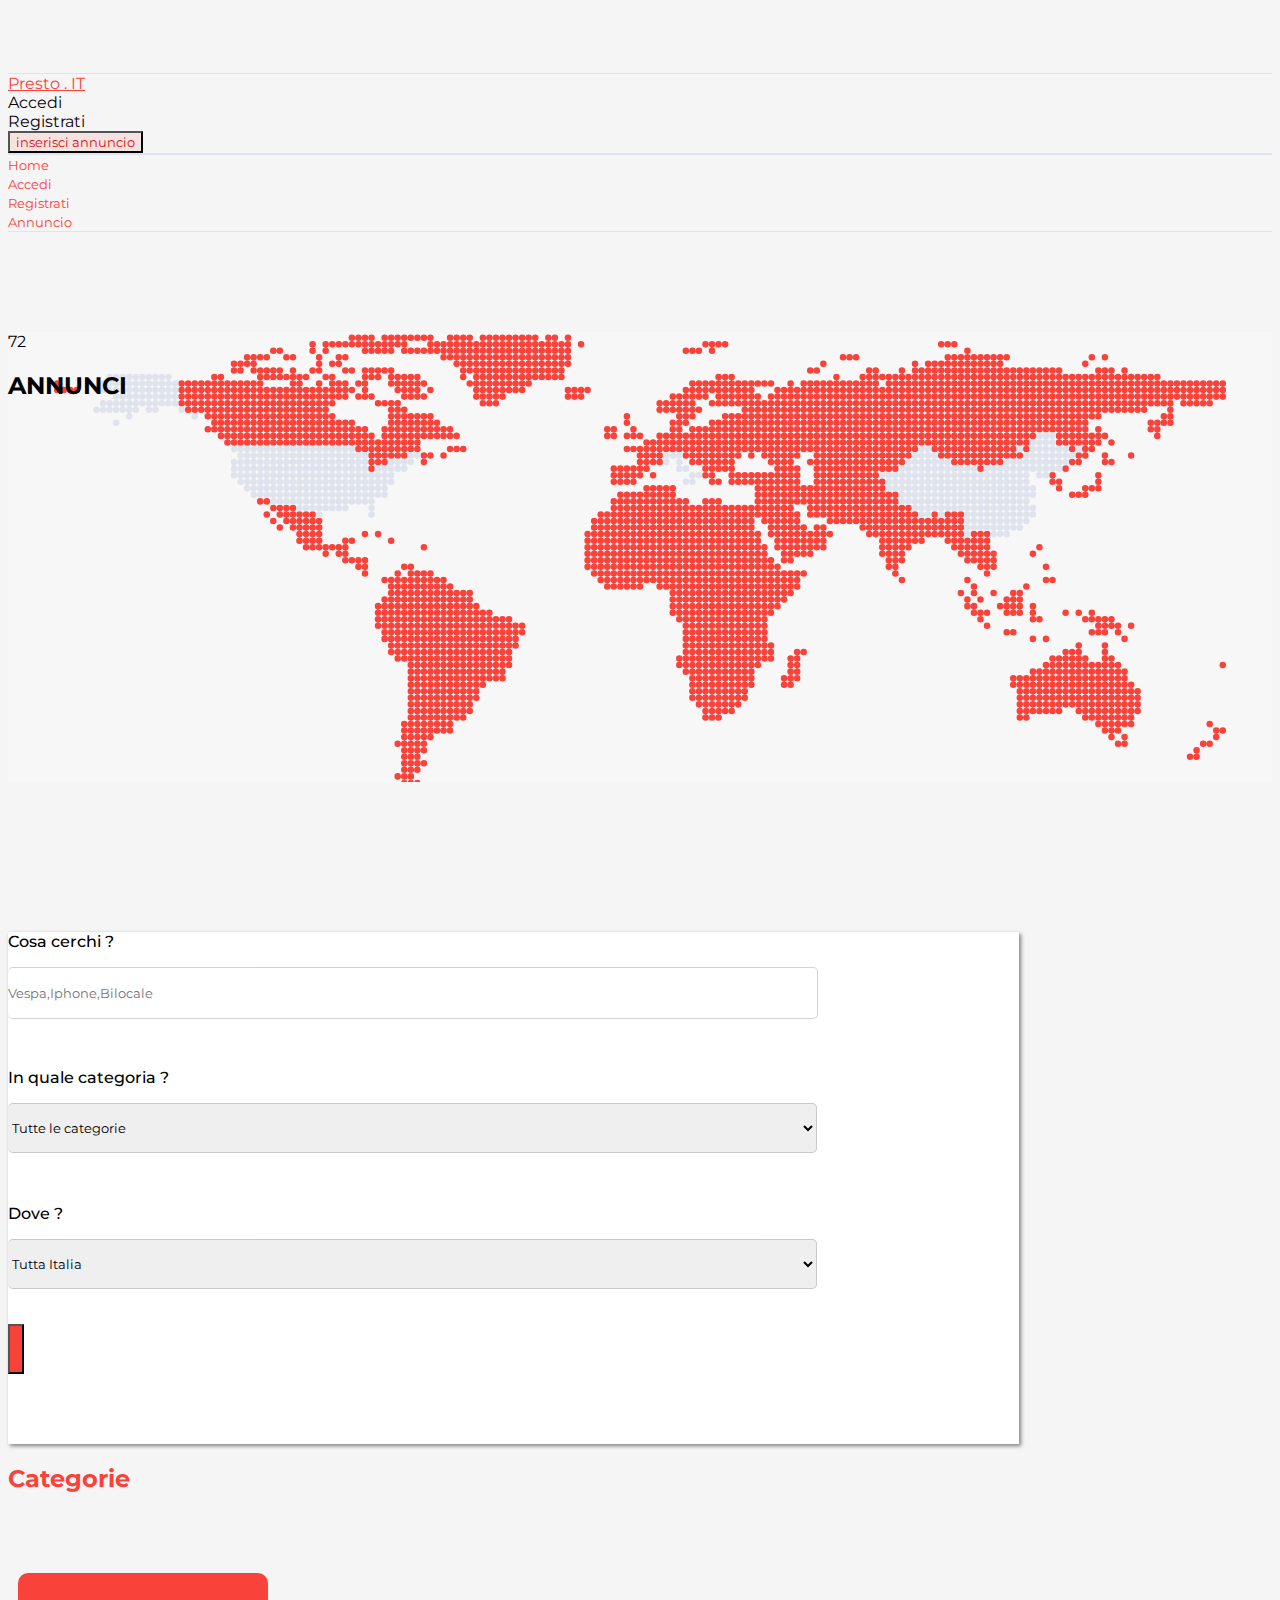
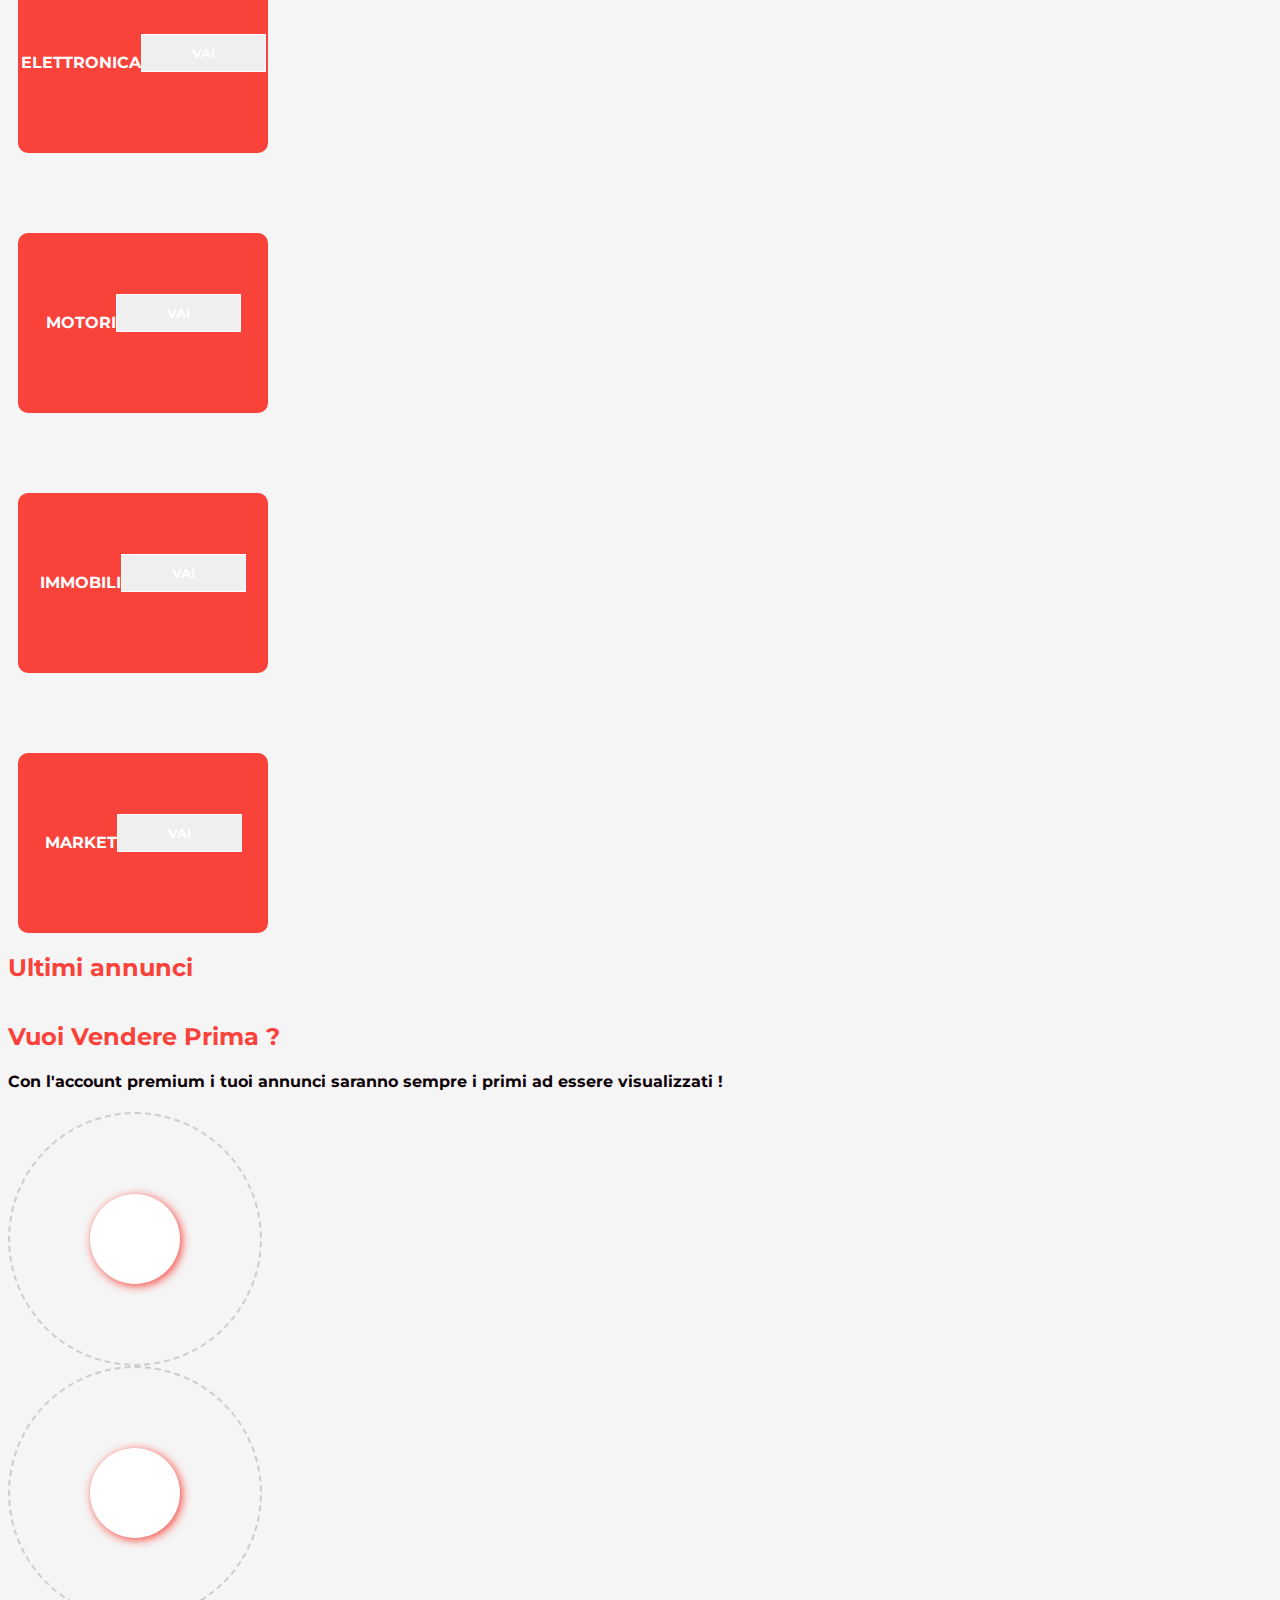
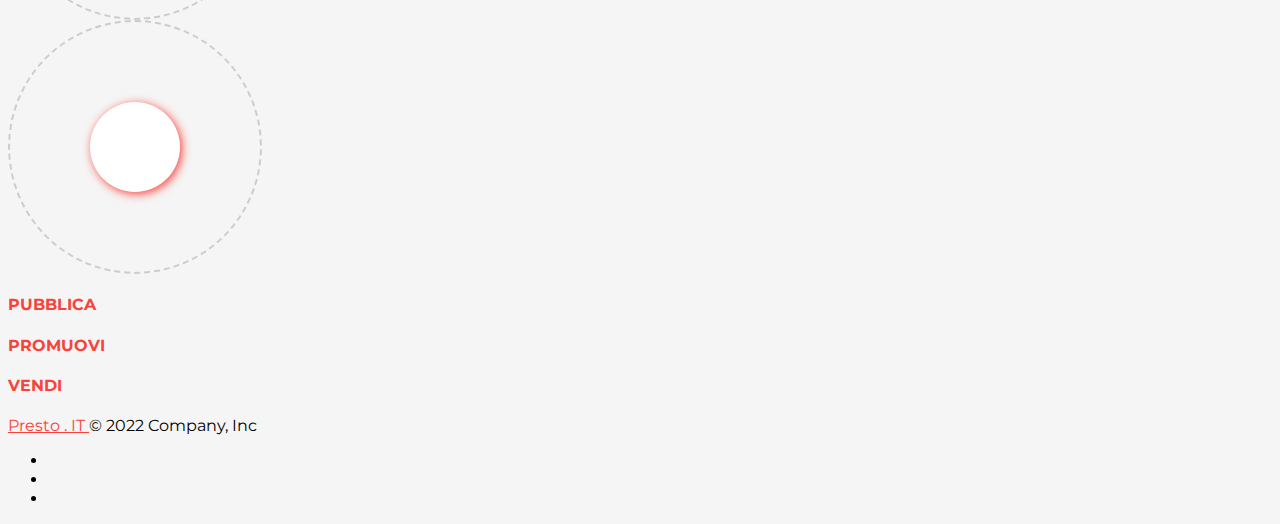
<file: index.html>
<!doctype html>
<html lang="en">
<head>
    <!-- Required meta tags -->
    <meta charset="utf-8">
    <meta name="viewport" content="width=device-width, initial-scale=1">
    
    <!-- Bootstrap CSS -->
    <link href="https://cdn.jsdelivr.net/npm/bootstrap@5.1.3/dist/css/bootstrap.min.css" rel="stylesheet" integrity="sha384-1BmE4kWBq78iYhFldvKuhfTAU6auU8tT94WrHftjDbrCEXSU1oBoqyl2QvZ6jIW3" crossorigin="anonymous">
    
    <!-- Fonawsome -->
    <link rel='stylesheet' href='https://cdnjs.cloudflare.com/ajax/libs/font-awesome/6.1.1/css/all.min.css' integrity='sha512-KfkfwYDsLkIlwQp6LFnl8zNdLGxu9YAA1QvwINks4PhcElQSvqcyVLLD9aMhXd13uQjoXtEKNosOWaZqXgel0g==' crossorigin='anonymous'/>
    
    <!-- google font -->
    <link rel="preconnect" href="https://fonts.googleapis.com">
    <link rel="preconnect" href="https://fonts.gstatic.com" crossorigin>
    <link href="https://fonts.googleapis.com/css2?family=Montserrat:ital,wght@0,100;0,200;0,300;0,400;0,500;0,600;0,700;0,800;0,900;1,100;1,200;1,300;1,400;1,500;1,600;1,700;1,800;1,900&display=swap" rel="stylesheet">
    
    <!-- FAVICON -->
    
    <link rel="shortcut icon" href="./media/favicon.ico" type="image/x-icon">
    
    <!-- SWIPER -->
    
    <link
    rel="stylesheet"
    href="https://unpkg.com/swiper@8/swiper-bundle.min.css"
    />
    
    <!-- myStyle -->
    
    <link rel="stylesheet" href="./style.css">
    
    <title>Presto.IT</title>
</head>
<body>
    <div class="wrapper">
        <!-- NAVBARs -->

        <!-- BARRA LOGIN A SCOMPARSA -->
        <div class="container mt-3 d-none d-lg-block contLogIn" id="logIn">
            <div class="row justify-content-center align-items-center">
                <div class="col-3">
                    <div class="input-group">
                        <input type="text" class="form-control" placeholder="Username" aria-label="Username" aria-describedby="basic-addon1">
                      </div>
                </div>
                <div class="col-3">
                    <div class="input-group">
                        <input type="text" class="form-control" placeholder="Password" aria-label="Password" aria-describedby="basic-addon1">
                      </div>
                </div>
                <div class="col-3">
                    <button type="button" class="btn c-white bgc-main btn-logIn">Accedi</button>
                </div>
            </div>
        </div>
        <!-- NAVBAR DESKTOP -->
        <nav class="container mt-3 d-none d-lg-block fixed-top" id="navDesk">
            <div class="row navCont h-100 py-2">
                <div class="col-4 d-flex justify-content-start align-items-center">
                    <i class="fa-solid fa-person-running fa-3x c-main me-1"></i>
                    <a href="" class="text-decoration-none fs-1 fw-bold c-main navLogo">
                        Presto . IT
                    </a>
                </div>
                <div class="col-5 text-end d-flex align-items-center justify-content-end flex-wrap mx-0 px-0" >
                    <div>
                        <a href="" class=" fs-6 fw-bold c-black-v navLink" id="navSign">
                            Accedi
                        </a>
                    </div>
                    <div class="ms-4 me-0">
                        <a href="" class="navLink fs-6 c-black-v">
                            Registrati
                        </a>
                    </div>
                </div>
                <div class="col-3 d-flex align-items-center justify-content-center ms-0 ps-0">
                    <button class="btn btNav fw-bold c-red">
                        <i class="fa-solid fa-plus fw-bold"></i> 
                        inserisci annuncio 
                    </button>
                </div>
            </div>
        </nav>
        <!-- NAVBAR MOBILE -->
        <nav class="container mt-3 d-block d-lg-none fixed-top" id="navMobile">
            <div class="row h-100 justify-content-around align-items-center navCont py-3">
                <div class="col-3 d-flex flex-column justify-content-center align-items-center c-main">
                    <i class="fa-solid fa-person-running fa-2x c-main">
                    </i>
                    <small>Home</small>
                </div>
                <div class="col-3 d-flex flex-column justify-content-center align-items-center c-main">
                    <i class="fa-solid fa-arrow-right-to-bracket fa-2x"></i>
                    <small>Accedi</small>
                </div>
                <div class="col-3 d-flex flex-column justify-content-center align-items-center c-main">
                    <i class="fa-solid fa-user-plus fa-2x"></i>
                    <small>Registrati</small>
                </div>
                <div class="col-3 d-flex flex-column justify-content-center align-items-center c-main">
                    <i class="fa-solid fa-plus fa-2x"></i>
                    <small>Annuncio</small>
                </div>
            </div>
        </nav>
        <!-- HEADER -->
        <header class="container-fluid mastHead">
            <div class="row h-100 justify-content-center align-items-center">
                <div class="col-12 fw-bold fs-3 fs-lg-1 d-flex flex-column flex-wrap justify-content-center align-items-center  text-center">
                    <div class="fw-bold fs-3 fs-lg-1" id="counterTitle"></div>
                    <h2 class="fw-bold fs-3 fs-lg-1">ANNUNCI</h2>
                </div>
            </div>
        </header>
        <!-- SEARCHBAR -->
        <div class="container srcCont">
            <div class="row  pt-4 scrRow justify-content-evenly align-items-center">
                <div class="col-12 h-120 col-lg-4">
                    <p class="p-0 m-0 mb-1 fw-medBold">Cosa cerchi ?</p>
                    <div class="input-group">
                        <span class="input-group-text bg-white c-gray" id="basic-addon">
                            <i class="fa-solid fa-magnifying-glass"></i>
                        </span>
                        <input  type="text" class="form-control srcBoxes" placeholder="Vespa,Iphone,Bilocale" aria-label="parola da cercare" aria-describedby="basic-addon1">
                    </div>
                </div>
                <div class="col-12 h-120 col-lg-3">
                    <p class="p-0 m-0 mb-1 fw-medBold">In quale categoria ?</p>
                    <div class="input-group">
                        <span class="input-group-text bg-white c-gray" id="basic-addon1">
                            <i class="fa-solid fa-boxes-stacked"></i>
                        </span>
                        <select class="form-select srcBoxes" aria-label="categorie" id="catSrc">
                            <option value="all" selected>Tutte le categorie</option>
                        </select>
                    </div>
                </div>
                <div class="col-12 h-120 col-lg-3 ">
                    <p class="p-0 m-0 mb-1 fw-medBold">Dove ?</p>
                    <div class="input-group">
                        <span class="input-group-text bg-white c-gray" id="basic-addon2">
                            <i class="fa-solid fa-location-dot"></i>
                        </span>
                        <select class="form-select srcBoxes" id="placeSrc" aria-label="luogo">
                            <option value="all" selected>Tutta Italia</option>
                        </select>
                    </div>
                </div>
                <div class="col-12 h-120 col-lg-1 d-flex flex-column justify-content-center mb-3">
                    <button class="btn srcBtn">
                        <i class="fa-solid fa-magnifying-glass fa-2x"></i>
                    </button>
                </div>
            </div>
        </div>
        <!-- CARD CATEGORIE -->
        <section class="container mt-5 mb-5">
            <div class="row justify-content-center">
                <div class="col-12 text-center mt-5">
                    <h2 class="c-main fw-bold">
                        Categorie
                    </h2>
                </div>
                <div class="col-6 col-lg-3 cardCat">
                    <div>
                        <h4 class="fw-bold fs-4 text-center d-flex flex-column align-items-center justify-content-center d-xl-block"><i class="fa-solid fa-person-running fa-2x me-1"></i>ELETTRONICA</h4>
                    </div>
                    <button class="btn btnCat">
                        VAI
                    </button>
                </div>
                <div class="col-6 col-lg-3 cardCat1">
                    <div>
                        <h4 class="fw-bold fs-4 text-center d-flex flex-column align-items-center justify-content-center d-xl-block"><i class="fa-solid fa-person-running fa-2x my-1 me-md-1"></i>MOTORI</h4>
                    </div>
                    <button class="btn btnCat">
                        VAI
                    </button>
                    
                </div>
                <div class="col-6 col-lg-3 cardCat2">
                    <div>
                        <h4 class="fw-bold fs-4 text-center d-flex flex-column align-items-center justify-content-center d-xl-block"><i class="fa-solid fa-person-running fa-2x me-1"></i>IMMOBILI</h4>
                    </div>
                    <button class="btn btnCat">
                        VAI
                    </button>
                </div>
                <div class="col-6 col-lg-3 cardCat3">
                    <div>
                        <h4 class="fw-bold fs-4 text-center d-flex flex-column align-items-center justify-content-center d-xl-block"><i class="fa-solid fa-person-running fa-2x me-1"></i>MARKET</h4>
                    </div>
                    <button class="btn btnCat">
                        VAI
                    </button>
                </div>
            </div>
        </section>
        <!-- ULTIMI PRODOTTI CARICATI -->
        <section class="container mt-5 mb-5">
            <div class="row">
                <div class="col-12 text-center mt-5 mb-5">
                    <h2 class="c-main fw-bold">
                        Ultimi annunci
                    </h2>
                </div>
            </div>
            <!-- CAROSELLO E SLIDE -->
            <div class="row">
                <div class="col-12">
                    <div class="swiper">
                        <!-- Additional required wrapper -->
                        <div class="swiper-wrapper" id="swiperWrap">
                          <!-- Slides -->
                          <!-- <div class="swiper-slide py-5">
                            <div class="cardProd">
                                <img src="./mediaProdotti/car.png" alt="" class="img-fluid mx-0">
                                <h6 class="mt-2 ms-2">Volvo V50 1.6 D cat Momentum</h6>
                                <p class="mt-2 ms-2 fs-6 d-block mb-0">
                                    <i class="fa-solid fa-boxes-stacked"></i>
                                    MOTORI
                                </p>
                                <small class="mt-2 ms-2 d-block">
                                    <i class="fa-solid fa-location-dot"></i>
                                    MARCHE
                                </small>
                                <small class="mt-2 ms-2 d-block">
                                    22/05/2022
                                </small>
                                <small class="tagVendo">VENDO</small>
                                <small class="tagPremium">PREMIUM</small>
                                <small class="mt-2 ms-auto me-2 pb-3 text-end d-block fw-bold fs-4 c-green-2">
                                    4000 €
                                </small>
                            </div>
                          </div>
                          <div class="swiper-slide py-5">
                            <div class="cardProd">
                                <img src="./mediaProdotti/car.png" alt="" class="img-fluid mx-0">
                                <h6 class="mt-2 ms-2">Volvo V50 1.6 D cat Momentum</h6>
                                <p class="mt-2 ms-2 fs-6 d-block mb-0">
                                    <i class="fa-solid fa-boxes-stacked"></i>
                                    MOTORI
                                </p>
                                <small class="mt-2 ms-2 d-block">
                                    <i class="fa-solid fa-location-dot"></i>
                                    MARCHE
                                </small>
                                <small class="mt-2 ms-2 d-block">
                                    22/05/2022
                                </small>
                                <small class="tagVendo">VENDO</small>
                                <small class="tagPremium">PREMIUM</small>
                                <small class="mt-2 ms-auto me-2 pb-3 text-end d-block fw-bold fs-4 c-green-2">
                                    4000 €
                                </small>
                            </div>
                          </div>
                          <div class="swiper-slide py-5">
                            <div class="cardProd">
                                <img src="./mediaProdotti/car.png" alt="" class="img-fluid mx-0">
                                <h6 class="mt-2 ms-2">Volvo V50 1.6 D cat Momentum</h6>
                                <p class="mt-2 ms-2 fs-6 d-block mb-0">
                                    <i class="fa-solid fa-boxes-stacked"></i>
                                    MOTORI
                                </p>
                                <small class="mt-2 ms-2 d-block">
                                    <i class="fa-solid fa-location-dot"></i>
                                    MARCHE
                                </small>
                                <small class="mt-2 ms-2 d-block">
                                    22/05/2022
                                </small>
                                <small class="tagCerco">CERCO</small>
                                <small class="mt-2 ms-auto me-2 pb-3 text-end d-block fw-bold fs-4 c-green-2">
                                    4000 €
                                </small>
                            </div>
                          </div>
                          <div class="swiper-slide py-5">
                            <div class="cardProd">
                                <img src="./mediaProdotti/car.png" alt="" class="img-fluid mx-0">
                                <h6 class="mt-2 ms-2">Volvo V50 1.6 D cat Momentum</h6>
                                <p class="mt-2 ms-2 fs-6 d-block mb-0">
                                    <i class="fa-solid fa-boxes-stacked"></i>
                                    MOTORI
                                </p>
                                <small class="mt-2 ms-2 d-block">
                                    <i class="fa-solid fa-location-dot"></i>
                                    MARCHE
                                </small>
                                <small class="mt-2 ms-2 d-block">
                                    22/05/2022
                                </small>
                                <small class="tagCerco">CERCO</small>
                                <small class="mt-2 ms-auto me-2 pb-3 text-end d-block fw-bold fs-4 c-green-2">
                                    4000 €
                                </small>
                            </div>
                          </div>
                          <div class="swiper-slide py-5">
                            <div class="cardProd">
                                <img src="./mediaProdotti/car.png" alt="" class="img-fluid mx-0">
                                <h6 class="mt-2 ms-2">Volvo V50 1.6 D cat Momentum</h6>
                                <p class="mt-2 ms-2 fs-6 d-block mb-0">
                                    <i class="fa-solid fa-boxes-stacked"></i>
                                    MOTORI
                                </p>
                                <small class="mt-2 ms-2 d-block">
                                    <i class="fa-solid fa-location-dot"></i>
                                    MARCHE
                                </small>
                                <small class="mt-2 ms-2 d-block">
                                    22/05/2022
                                </small>
                                <small class="tagVendo">VENDO</small>
                                <small class="mt-2 ms-auto me-2 pb-3 text-end d-block fw-bold fs-4 c-green-2">
                                    4000 €
                                </small>
                            </div>
                          </div>
                          <div class="swiper-slide py-5">
                            <div class="cardProd">
                                <img src="./mediaProdotti/car.png" alt="" class="img-fluid mx-0">
                                <h6 class="mt-2 ms-2">Volvo V50 1.6 D cat Momentum</h6>
                                <p class="mt-2 ms-2 fs-6 d-block mb-0">
                                    <i class="fa-solid fa-boxes-stacked"></i>
                                    MOTORI
                                </p>
                                <small class="mt-2 ms-2 d-block">
                                    <i class="fa-solid fa-location-dot"></i>
                                    MARCHE
                                </small>
                                <small class="mt-2 ms-2 d-block">
                                    22/05/2022
                                </small>
                                <small class="tagCerco">CERCO</small>
                                <small class="mt-2 ms-auto me-2 pb-3 text-end d-block fw-bold fs-4 c-green-2">
                                    4000 €
                                </small>
                            </div>
                          </div> -->
                          
                        </div>
                        <!-- If we need pagination -->
                        <div class="swiper-pagination pt-5"></div>
                      
                        <!-- If we need navigation buttons -->
                        <div class="swiper-button-prev c-main d-none d-md-flex"></div>
                        <div class="swiper-button-next c-main d-none d-md-flex"></div>
                      </div>
                </div>
            </div>        
        </section>
        <!-- ISCRIZIONE PREMIUM -->
        <aside class="container mt-5 mb-5">
            <div class="row mt-5">
              <div class="col-12 mt-5 mb-5">
                  <h2 class="c-main fw-bold display-5 text-center">
                      Vuoi Vendere Prima ?
                  </h2>
                  <h4 class="c-black-v text-center">
                      Con l'account premium i tuoi annunci saranno sempre i primi ad essere visualizzati !
                  </h4>
              </div>
              <div class="row mt-5 mb-5 justify-content-center justify-content-lg-between flex-wrap align-items-center">
                  <div class="col-12 col-lg-3 contPrem m-auto my-3 text-center" id="middleIco">
                    <i class="fa-solid fa-rectangle-ad fa-6x icoPrem"></i>
                  </div>
                  <div class="col-12 col-lg-3 contPrem m-auto my-3" id="middleIco">
                    <i class="fa-solid fa-bullhorn fa-6x icoPrem"></i>
                  </div>
                  <div class="col-12 col-lg-3 contPrem m-auto my-3">
                    <i class="fa-solid fa-money-bill-1-wave fa-6x icoPrem"></i>
                  </div>
              </div>
              <div class="row mb-5 justify-content-center justify-content-lg-between flex-wrap align-items-center d-none d-lg-flex">
                  <div class="col-12 col-md-3 text-center m-auto">
                      <h4 class="c-main fw-bold">PUBBLICA</h4>
                  </div>
                  <div class="col-12 col-md-3 text-center m-auto">
                      <h4 class="c-main fw-bold">PROMUOVI</h4>
                  </div>
                  <div class="col-12 col-md-3 text-center m-auto">
                      <h4 class="c-main fw-bold">VENDI</h4>
                  </div>
              </div>    
            </div>
        </aside>
        <!-- FOOTER -->
        <div class="container pt-5 mt-5">
            <footer class="d-flex flex-wrap justify-content-between align-items-center py-3 pt-5 my-4 border-top">
              <div class="col-md-4 d-flex align-items-center ">
                  <i class="fa-solid fa-person-running fa-2x c-main me-1"></i>
                <a href="/" class="mb-3 me-2 mb-md-0 c-main  fw-bold text-decoration-none lh-1">
                    Presto . IT
                </a>
                <span class="mb-3 mb-md-0 text-muted fs-6">© 2022 Company, Inc</span>
              </div>
          
              <ul class="nav col-md-4 justify-content-end list-unstyled d-flex">
                <li class="ms-3"><a class="c-main" href="#">
                    <i class="fa-brands mx-2 fa-facebook-f"></i>
                </a></li>
                <li class="ms-3"><a class="c-main" href="#">
                    <i class="fa-brands mx-2 fa-instagram"></i>
                </a></li>
                <li class="ms-3"><a class="c-main" href="#">
                    <i class="fa-brands mx-2 fa-twitter"></i>
                </a></li>
              </ul>
            </footer>
          
        </div>

    
    </div>    
    
    <!-- Option 1: Bootstrap Bundle with Popper -->
    <script src="https://cdn.jsdelivr.net/npm/bootstrap@5.1.3/dist/js/bootstrap.bundle.min.js" integrity="sha384-ka7Sk0Gln4gmtz2MlQnikT1wXgYsOg+OMhuP+IlRH9sENBO0LRn5q+8nbTov4+1p" crossorigin="anonymous"></script>

    <!-- SCRIPT SWIPER -->
    <script src="https://unpkg.com/swiper@8/swiper-bundle.min.js"></script>
    
    <!-- my JS -->
    
    <script src="./script.js"></script>
</body>
</html>
</file>
<file: style.css>
:root{
    --yellow : #ffe020;
    --blue: #1D4CDF;
    --red: #E20D0C;
    --black: #020202;
    --white: #fff;
    --black-v: #0d0208;
    --green-2:#008f11;
    --green-1:#003b00;
    --green-3:#00ff41;
    --main:#f9423a;

}

.c-main{
    color: var(--main);
}
.c-gray{
    color: rgba(128, 128, 128, 0.501);
}

.c-black-v{
    color: var(--black-v);
}

.c-green-1{
    color: var(--green-1);
}

.c-green-2{
    color: var(--green-2);
}

.c-green-3{
    color: var(--green-3);
}

.c-yellow{
    color: var(--yellow);
}

.c-blue{
    color: var(--blue);
}

.c-red{
    color: var(--red);
}

.c-black{
    color: var(--black);
}

.c-white{
    color: var(--white);
}

.z-ind{
    z-index: 99;
}

.bgc-main{
    background-color : var(--main);
}

*{
    font-family: 'Montserrat', sans-serif;

}

body{
    background-color: whitesmoke;
    background-position: center;
}

.b-left-none{
    border-left: none;
}

/* NAVBAR */

#logIn{
    z-index: 9999;
    background-color: whitesmoke;
    position: relative;
    height: 65px;

}

#navDesk{
    background-color: whitesmoke;

}
#navMobile{
    background-color: whitesmoke;

}

.contLogIn{
    top: -100px;
}
.contLogIn-active{
    top: 65px;
}

.form-control:focus{
    box-shadow: none;
    border: 2px solid var(--main);
}

.btn-logIn{
    padding:6px 30px;
    margin-bottom: 1px;
}

.navCont{
    border-top:1px solid #dfe3ed;
    border-bottom:1px solid #dfe3ed;
}

.navLink{
    text-decoration: none;
    transition: all 0.3s;
}
.navLink:hover{
    text-decoration: underline;
    color: var(--black-v);
}

.btNav{
    padding: 10;
    background-color: rgba(249, 66, 58, 0.1);
    transition: all 0.5s;
}

.btNav:hover{
    border: 1px solid var(--red);
    color: var(--main);
}

.navLogo:hover{
    text-decoration: none;
    color: var(--main);

}

/* HEADER */

.mastHead{
    height: 50vh;
    background-image: url(./media/World\ Map.svg);
    background-size: cover;
    background-position: center;
    background-repeat: no-repeat;
    margin-top: 100px;

}

/* SEARCHBAR */

.srcCont{

    background-color: var(--white);
    box-shadow: 2px 2px 4px grey;
    min-height: 120px;
    max-width: 80%;
    margin-top: 150px;
}

.h-120{
    min-height: 120px;
}

.scrRow{
    min-height: 120px;
}

.srcBoxes{
    padding: 0px;
    min-height: 50px;
    width: 80%;
    padding: 0px;
    border-left: none;
    border-top:1px solid rgba(128, 128, 128, 0.35);
    border-bottom: 1px solid rgba(128, 128, 128, 0.35);
    border-right: 1px solid rgba(128, 128, 128, 0.35);
    border-radius: 5px;

}

.srcBoxes:focus{
    border-left: none;
    border-top:1px solid rgba(128, 128, 128, 0.35);
    border-bottom: 1px solid rgba(128, 128, 128, 0.35);
    border-right: 1px solid rgba(128, 128, 128, 0.35);
    box-shadow: none;
}

.srcBtn{
    height: 50px;
    background-color: var(--main);
    color: var(--white);
    font-weight: 300;
}
.srcBtn:hover{
    background-color: rgba(249, 66, 58, 0.5);
    color: var(--white);
   
}

.fw-medBold{
    font-weight: 500;
}

/* CATEGORIE */

.cardCat{
    background: linear-gradient(90deg,#002eff 50%, #f9423a 50%);
    background-size: 200%;
    background-position: right;
    overflow: hidden;
    border: 1px transparent;
    border-radius: 10px;
    height: 180px;
    max-width: 250px;
    color: var(--white);
    margin: 80px 10px 10px 10px;
    transition: all 0.5s;
    display: flex;
    flex-wrap: wrap;
    justify-content: center;
    align-items: center;
}
.cardCat:hover{

    background-position: left;
    transform: scale(1.1);
    
}
.cardCat1{
    background: linear-gradient(90deg,#9923fe 50%, #f9423a 50%);
    background-size: 200%;
    background-position: right;
    overflow: hidden;
    border: 1px transparent;
    border-radius: 10px;
    height: 180px;
    max-width: 250px;
    color: var(--white);
    margin: 80px 10px 10px 10px;
    transition: all 0.5s;
    display: flex;
    flex-wrap: wrap;
    justify-content: center;
    align-items: center;
}
.cardCat1:hover{

    background-position: left;
    transform: scale(1.1);
    
}
.cardCat2{
    background: linear-gradient(90deg,#0abb9c 50%, #f9423a 50%);
    background-size: 200%;
    background-position: right;
    overflow: hidden;
    border: 1px transparent;
    border-radius: 10px;
    height: 180px;
    max-width: 250px;
    color: var(--white);
    margin: 80px 10px 10px 10px;
    transition: all 0.5s;
    display: flex;
    flex-wrap: wrap;
    justify-content: center;
    align-items: center;
}
.cardCat2:hover{

    background-position: left;
    transform: scale(1.1);
    
}
.cardCat3{
    background: linear-gradient(90deg,#f2a702 50%, #f9423a 50%);
    background-size: 200%;
    background-position: right;
    overflow: hidden;
    border: 1px transparent;
    border-radius: 10px;
    height: 180px;
    max-width: 250px;
    color: var(--white);
    margin: 80px 10px 10px 10px;
    transition: all 0.5s;
    display: flex;
    flex-wrap: wrap;
    justify-content: center;
    align-items: center;
}
.cardCat3:hover{

    background-position: left;
    transform: scale(1.1);
    
}

.btnCat{
    color: var(--white);
    padding: 10px 50px;
    border: 1px solid var(--white);
    font-weight: 700;
    margin-bottom: 20px;
}
.btnCat:hover{
    color: var(--white);
    border: 3px solid white;

}

/* CARD PRODOTTI */

.cardProd{
    height: 400px;
    width: 300px;
    background-color: var(--white);
    color: var(--main);
    border: 1px transparent;
    border-radius: 10px;
    box-shadow: 2px 2px 3px var(--main);
    overflow: hidden;
    padding: 0px;
    margin: auto;
}

.swiper-pagination-bullet-active{
    opacity: var(--swiper-pagination-bullet-opacity, 1);
    background: var(--main)
}

.tagVendo{

    padding: 5px 15px;
    background-color: var(--main);
    color: var(--white);
    margin-left: 5px;
    font-size: 12px;
    border-radius: 5px;
    position: absolute;
    z-index: 99;
    top: 60px

}
.tagCerco{

    padding: 5px 15px;
    background-color: var(--green-2);
    color: var(--white);
    margin-left: 5px;
    font-size: 12px;
    border-radius: 5px;
    position: absolute;
    z-index: 99;
    top: 60px

}
.tagPremium{

    padding: 5px 15px;
    background-color: var(--yellow);
    color: var(--black-v);
    margin-left: 5px;
    font-size: 15px;
    font-weight: 600;
    border-radius: 5px;
    position: absolute;
    z-index: 99;
    top: 401px

}
.cardProduct{
    height: 400px;
    width: 300px;
    background-color: var(--white);
    color: var(--main);
    border: 1px transparent;
    border-radius: 10px;
    box-shadow: 2px 2px 3px var(--main);
    overflow: hidden;
    padding: 0px;
    margin: auto;
    position: relative;
}

.swiper-pagination-bullet-active{
    opacity: var(--swiper-pagination-bullet-opacity, 1);
    background: var(--main)
}

.tagSell{

    padding: 5px 15px;
    background-color: var(--main);
    color: var(--white);
    margin-left: 5px;
    font-size: 12px;
    border-radius: 5px;
    position: absolute;
    z-index: 99;
    top: 20px

}
.tagSearch{

    padding: 5px 15px;
    background-color: var(--green-2);
    color: var(--white);
    margin-left: 5px;
    font-size: 12px;
    border-radius: 5px;
    position: absolute;
    z-index: 99;
    top: 20px

}
.tagPrem{

    padding: 5px 15px;
    background-color: var(--yellow);
    color: var(--black-v);
    margin-left: 5px;
    font-size: 15px;
    font-weight: 600;
    border-radius: 5px;
    position: absolute;
    z-index: 99;
    top: 353px

}

/* ASIDE ACCOUNT PREMIUM */

.contPrem{
    
    border: 2px dashed rgba(128, 128, 128, 0.35);
    
    border-radius: 100%;
    width: 250px;
    height: 250px;
    color: var(--main);
    display: flex;
    justify-content: center;
    align-items: center;
}

.icoPrem{
    padding: 45px;
    border: 1px transparent;
    border-radius: 100%;
    background-color: var(--white);
    box-shadow: 2px 2px 10px var(--main);
    z-index:999;
}

/* #middleIco{
    position: relative;
    
}

#middleIco::after{
    font-family: "Font Awesome 5 Free";
    font-weight: 600;
    font-size: 70px;
    content: '\f0da';
    position: absolute;
    left: 320px;
} */

/* FOOTER */

/* FILE PRODUCTS */

.prodFiltBar{
    border-bottom: 2px solid rgba(128, 128, 128, 0.35);
}
</file>
